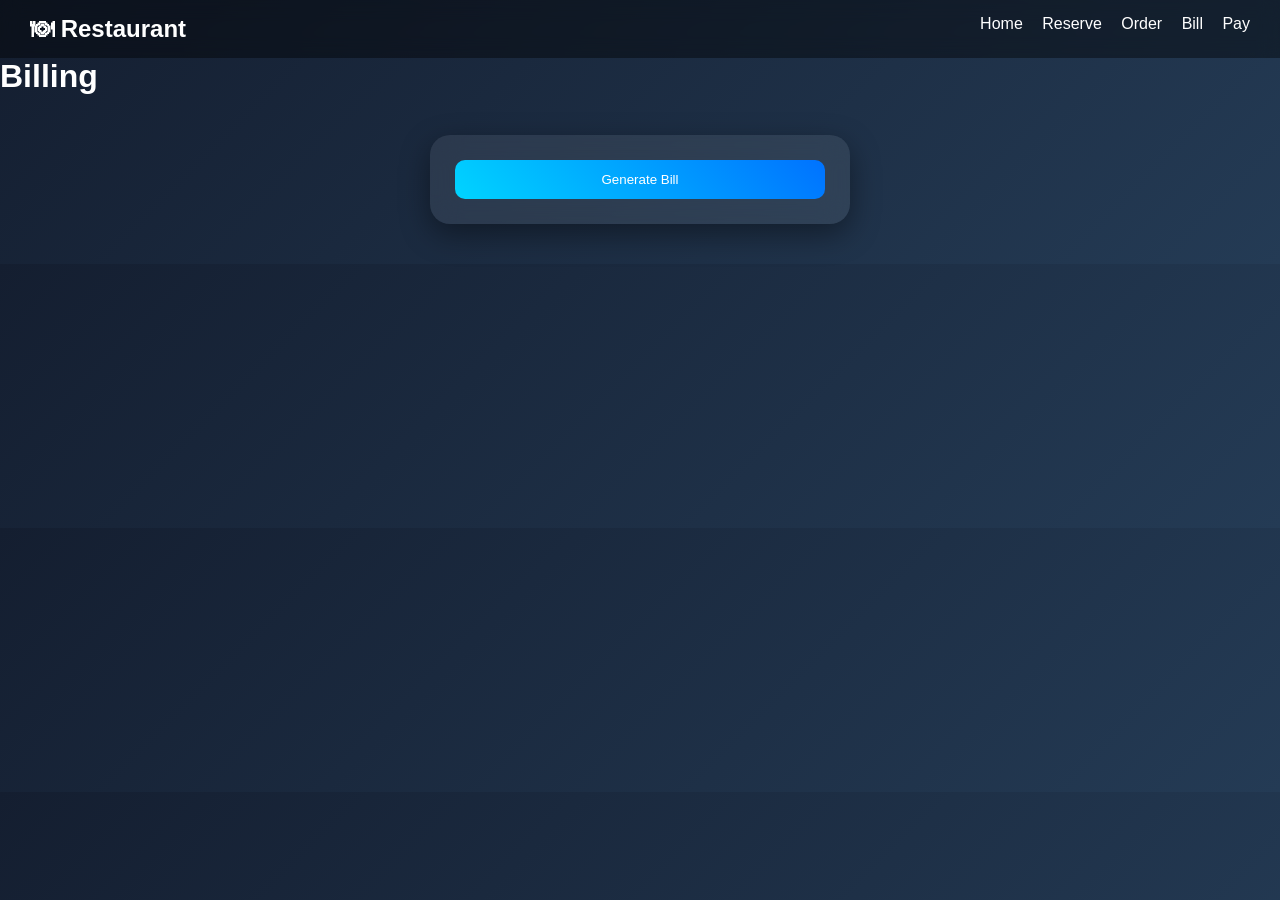
<file: billing.html>
<!DOCTYPE html>
<html>
<head>
    <title>Billing</title>
    <link rel="stylesheet" href="css/style.css">
</head>
<div class="navbar">
    <h2>🍽 Restaurant</h2>
    <div>
        <a href="index.html">Home</a>
        <a href="reservation.html">Reserve</a>
        <a href="order.html">Order</a>
        <a href="billing.html">Bill</a>
        <a href="payment.html">Pay</a>
    </div>
</div>
<body>

<h1>Billing</h1>

<div class="container">
    <div class="card">

        <button onclick="generateBill()">Generate Bill</button>

        <p id="total"></p>
        <p id="tax"></p>
        <p id="final"></p>

    </div>
</div>

<script src="js/script.js"></script>

</body>
</html>
</file>
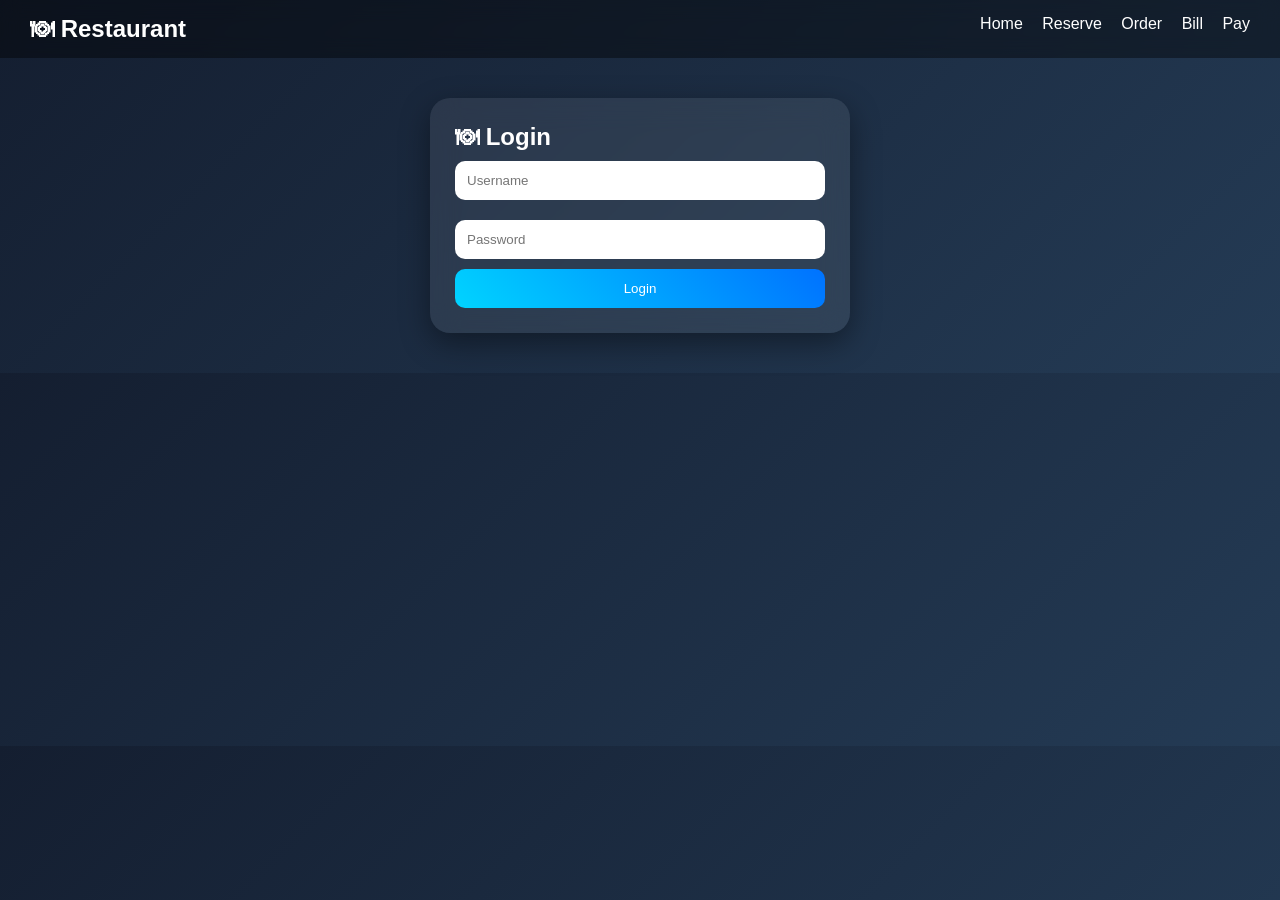
<file: login.html>
<!DOCTYPE html>
<html>
<head>
    <title>Login</title>
    <link rel="stylesheet" href="css/style.css">
</head>
<div class="navbar">
    <h2>🍽 Restaurant</h2>
    <div>
        <a href="index.html">Home</a>
        <a href="reservation.html">Reserve</a>
        <a href="order.html">Order</a>
        <a href="billing.html">Bill</a>
        <a href="payment.html">Pay</a>
    </div>
</div>
<body>

<div class="container">
    <div class="card">
        <h2>🍽 Login</h2>
        <input placeholder="Username">
        <input type="password" placeholder="Password">
        <button onclick="login()">Login</button>
    </div>
</div>

<script>
function login() {
    window.location.href = "index.html";
}
</script>

</body>
</html>
</file>
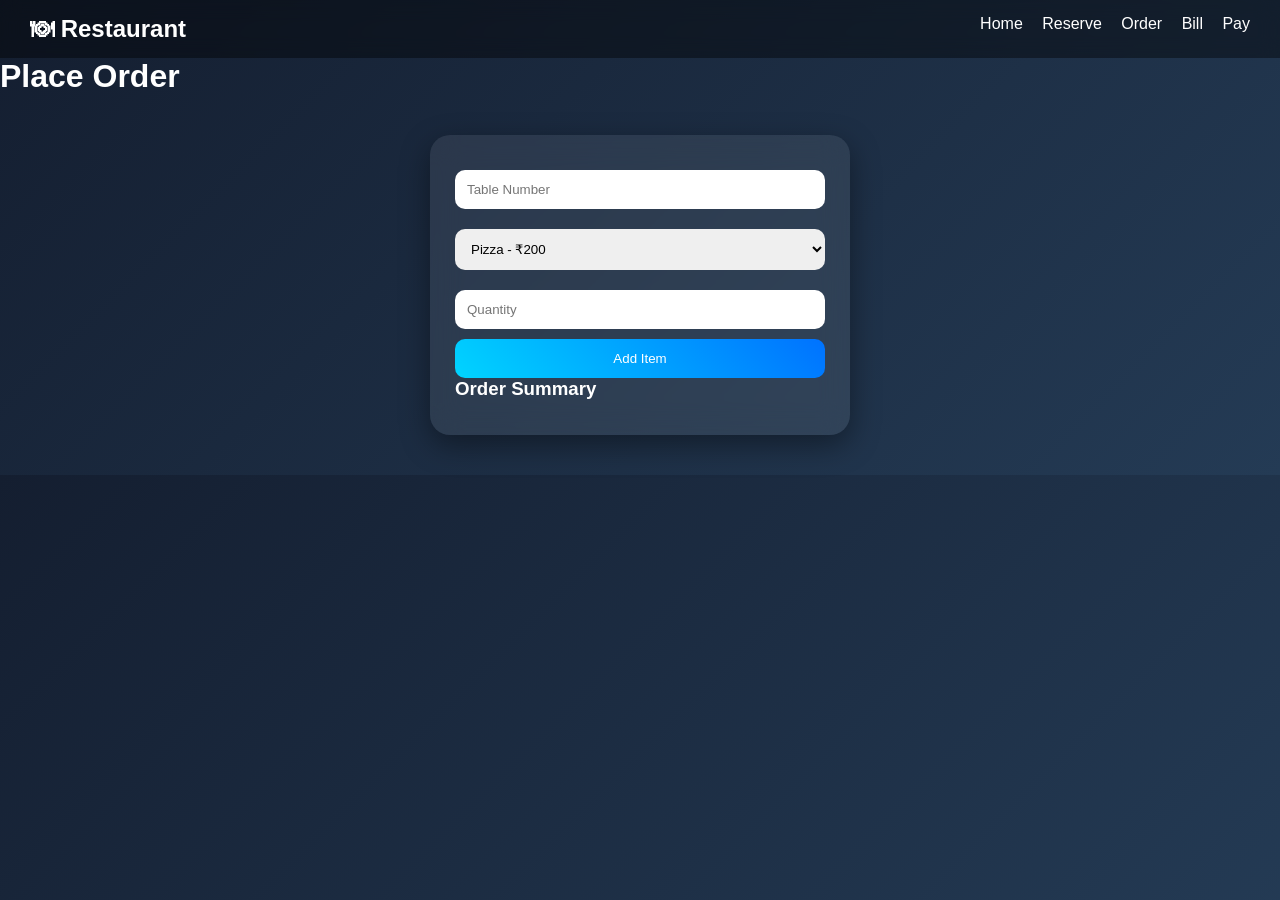
<file: order.html>
<!DOCTYPE html>
<html>
<head>
    <title>Order</title>
    <link rel="stylesheet" href="css/style.css">
</head>
<div class="navbar">
    <h2>🍽 Restaurant</h2>
    <div>
        <a href="index.html">Home</a>
        <a href="reservation.html">Reserve</a>
        <a href="order.html">Order</a>
        <a href="billing.html">Bill</a>
        <a href="payment.html">Pay</a>
    </div>
</div>
<body>

<h1>Place Order</h1>

<div class="container">
    <div class="card">

        <input type="number" placeholder="Table Number">

        <select id="menu">
            <option value="200">Pizza - ₹200</option>
            <option value="150">Burger - ₹150</option>
            <option value="180">Pasta - ₹180</option>
        </select>

        <input type="number" id="qty" placeholder="Quantity">

        <button onclick="addItem()">Add Item</button>

        <h3>Order Summary</h3>
        <ul id="orderList"></ul>

    </div>
</div>

<script src="js/script.js"></script>

</body>
</html>
</file>
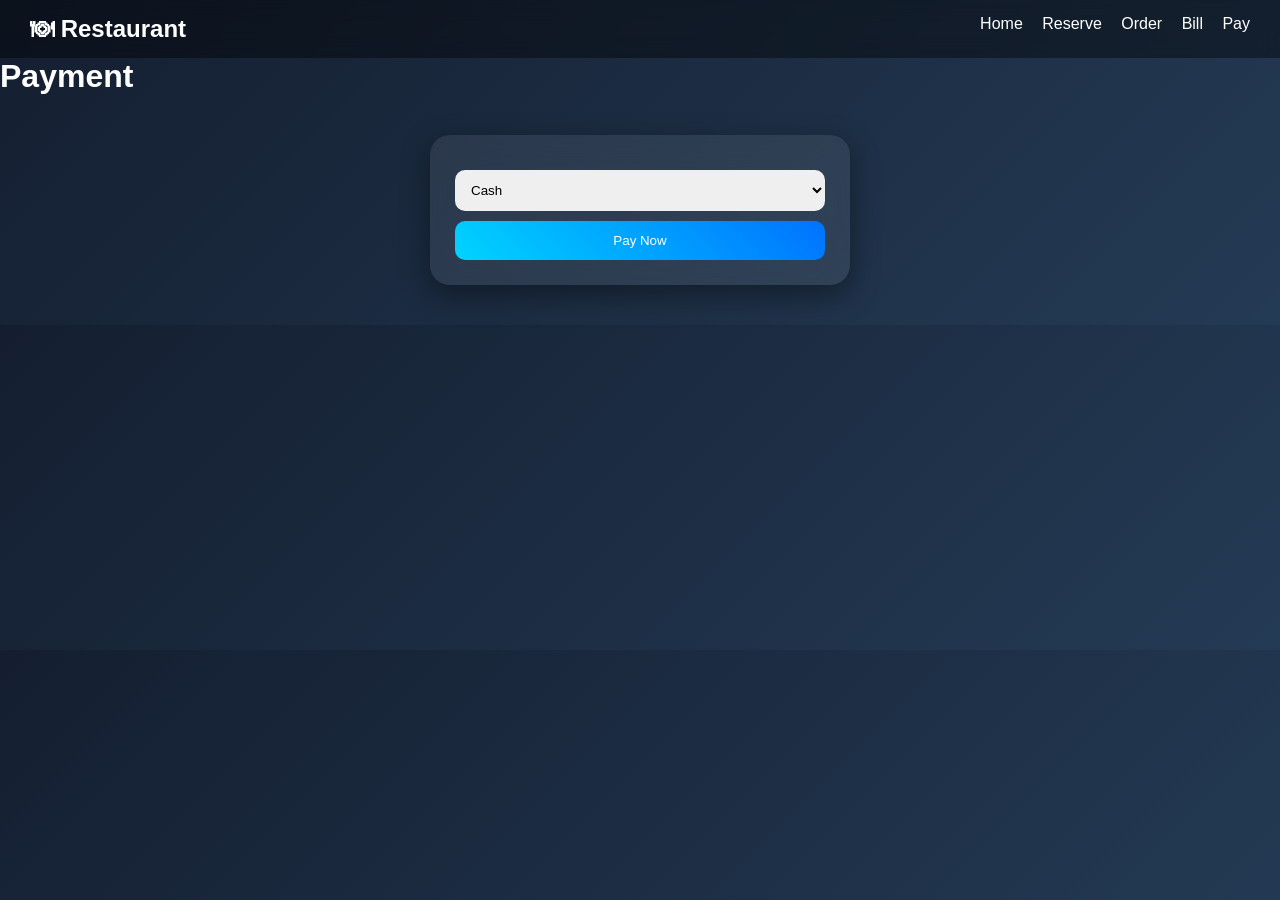
<file: payment.html>
<!DOCTYPE html>
<html>
<head>
    <title>Payment</title>
    <link rel="stylesheet" href="css/style.css">
</head>
<div class="navbar">
    <h2>🍽 Restaurant</h2>
    <div>
        <a href="index.html">Home</a>
        <a href="reservation.html">Reserve</a>
        <a href="order.html">Order</a>
        <a href="billing.html">Bill</a>
        <a href="payment.html">Pay</a>
    </div>
</div>
<body>

<h1>Payment</h1>

<div class="container">
    <div class="card">

        <select>
            <option>Cash</option>
            <option>UPI</option>
            <option>Card</option>
        </select>

        <button onclick="pay()">Pay Now</button>

    </div>
</div>

<script>
function pay() {
    alert("Payment Successful!");
}
</script>

</body>
</html>
</file>
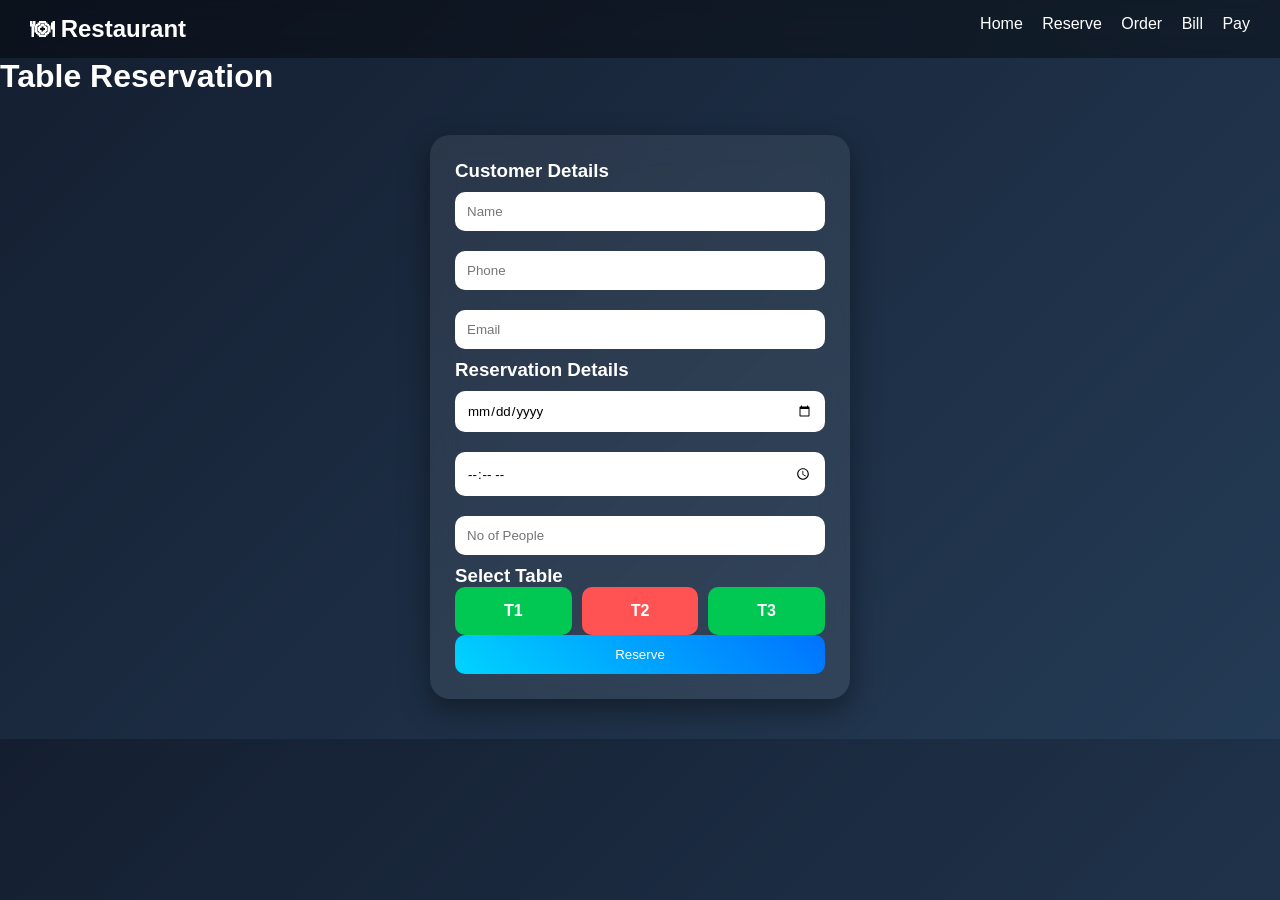
<file: reservation.html>
<!DOCTYPE html>
<html>
<head>
    <title>Reservation</title>
    <link rel="stylesheet" href="css/style.css">
</head>
<div class="navbar">
    <h2>🍽 Restaurant</h2>
    <div>
        <a href="index.html">Home</a>
        <a href="reservation.html">Reserve</a>
        <a href="order.html">Order</a>
        <a href="billing.html">Bill</a>
        <a href="payment.html">Pay</a>
    </div>
</div>
<body>

<h1>Table Reservation</h1>

<div class="container">
    <div class="card">

        <h3>Customer Details</h3>
        <input placeholder="Name">
        <input placeholder="Phone">
        <input placeholder="Email">

        <h3>Reservation Details</h3>
        <input type="date">
        <input type="time">
        <input type="number" placeholder="No of People">

        <h3>Select Table</h3>
        <div class="tables">
            <div class="table available">T1</div>
            <div class="table reserved">T2</div>
            <div class="table available">T3</div>
        </div>

        <button onclick="reserve()">Reserve</button>

    </div>
</div>

<script>
function reserve() {
    alert("Reservation Saved!");
}
</script>

</body>
</html>
</file>
<file: css/style.css>
* {
    margin: 0;
    padding: 0;
    box-sizing: border-box;
    font-family: 'Segoe UI', sans-serif;
}

body {
    background: linear-gradient(135deg, #141e30, #243b55);
    color: #fff;
}

/* Navbar */
.navbar {
    display: flex;
    justify-content: space-between;
    padding: 15px 30px;
    background: rgba(0,0,0,0.4);
    backdrop-filter: blur(10px);
}

.navbar h2 {
    font-weight: 600;
}

.navbar a {
    color: #fff;
    margin-left: 15px;
    text-decoration: none;
    transition: 0.3s;
}

.navbar a:hover {
    color: #00d4ff;
}

/* Container */
.container {
    width: 90%;
    max-width: 420px;
    margin: 40px auto;
}

/* Card */
.card {
    background: rgba(255,255,255,0.08);
    padding: 25px;
    border-radius: 20px;
    backdrop-filter: blur(15px);
    box-shadow: 0 10px 30px rgba(0,0,0,0.4);
    animation: fadeIn 0.6s ease;
}

/* Inputs */
input, select {
    width: 100%;
    padding: 12px;
    margin: 10px 0;
    border-radius: 10px;
    border: none;
    outline: none;
}

/* Buttons */
button {
    width: 100%;
    padding: 12px;
    background: linear-gradient(45deg, #00d4ff, #0072ff);
    color: white;
    border: none;
    border-radius: 10px;
    cursor: pointer;
    transition: 0.3s;
}

button:hover {
    transform: scale(1.05);
}

/* Dashboard menu */
.menu {
    display: grid;
    gap: 15px;
    width: 300px;
    margin: 50px auto;
}

.menu a {
    padding: 15px;
    border-radius: 15px;
    text-align: center;
    text-decoration: none;
    color: white;
    background: rgba(255,255,255,0.1);
    transition: 0.3s;
}

.menu a:hover {
    background: rgba(0,212,255,0.3);
    transform: translateY(-5px);
}

/* Tables UI */
.tables {
    display: grid;
    grid-template-columns: repeat(3, 1fr);
    gap: 10px;
}

.table {
    padding: 15px;
    border-radius: 10px;
    text-align: center;
    font-weight: bold;
}

.available {
    background: #00c853;
}

.reserved {
    background: #ff5252;
}

/* Order list */
ul {
    margin-top: 10px;
}

/* Animation */
@keyframes fadeIn {
    from {opacity: 0; transform: translateY(20px);}
    to {opacity: 1; transform: translateY(0);}
}
</file>
